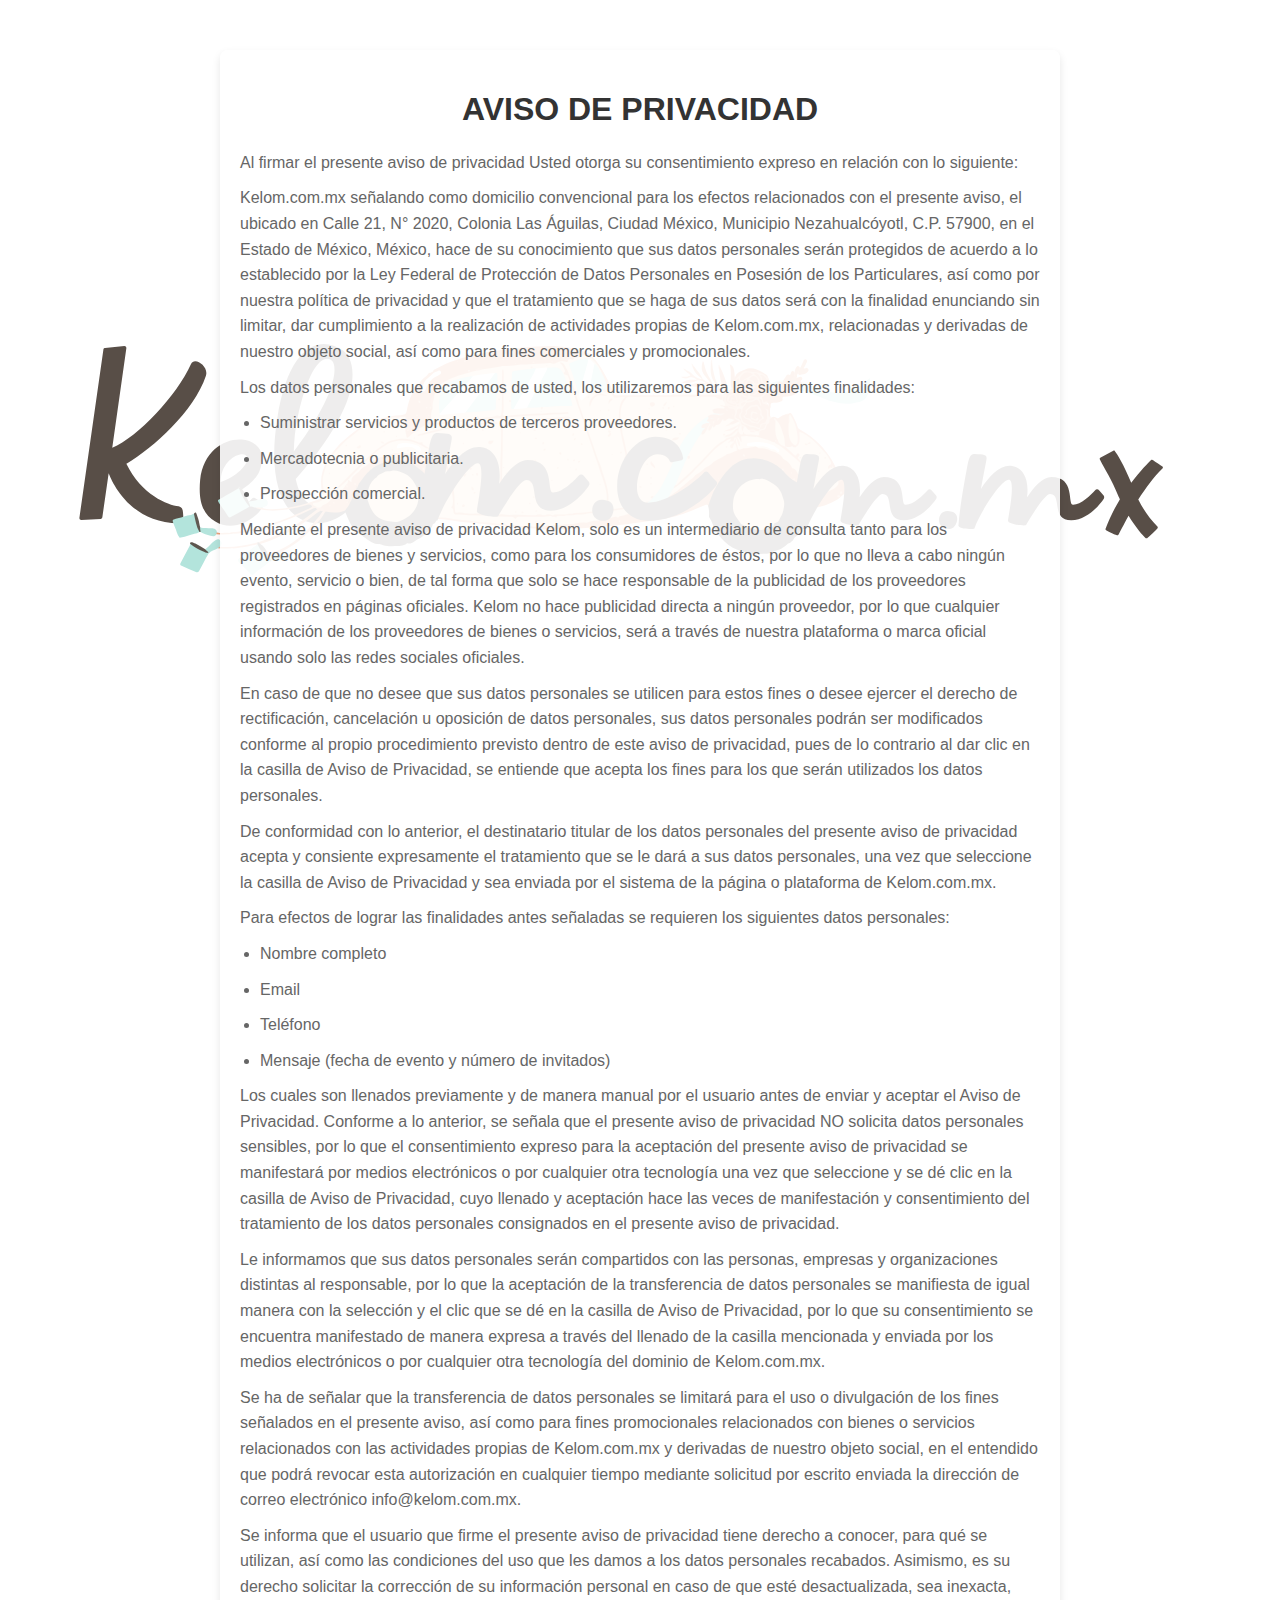
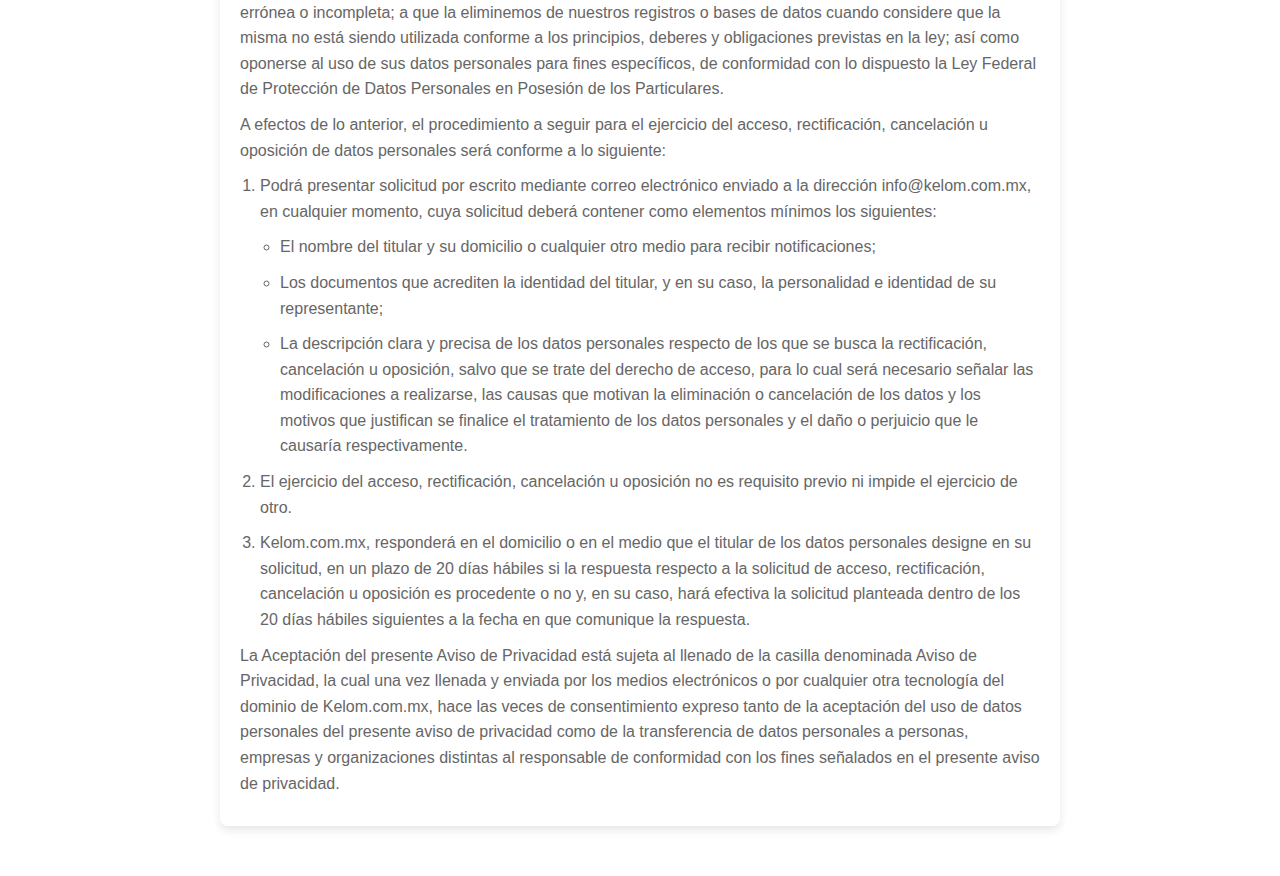
<file: aviso.html>
<!DOCTYPE html>
<html lang="es">
  <head>
    <meta charset="UTF-8" />
    <meta name="viewport" content="width=device-width, initial-scale=1.0" />
    <title>Aviso de Privacidad</title>
    <link rel="stylesheet" href="/css/aviso.css" />
  </head>
  <body>
    <div class="content">
      <h1>AVISO DE PRIVACIDAD</h1>
      <p>
        Al firmar el presente aviso de privacidad Usted otorga su consentimiento
        expreso en relación con lo siguiente:
      </p>
      <p>
        Kelom.com.mx señalando como domicilio convencional para los efectos
        relacionados con el presente aviso, el ubicado en Calle 21, N° 2020,
        Colonia Las Águilas, Ciudad México, Municipio Nezahualcóyotl, C.P.
        57900, en el Estado de México, México, hace de su conocimiento que sus
        datos personales serán protegidos de acuerdo a lo establecido por la Ley
        Federal de Protección de Datos Personales en Posesión de los
        Particulares, así como por nuestra política de privacidad y que el
        tratamiento que se haga de sus datos será con la finalidad enunciando
        sin limitar, dar cumplimiento a la realización de actividades propias de
        Kelom.com.mx, relacionadas y derivadas de nuestro objeto social, así
        como para fines comerciales y promocionales.
      </p>
      <p>
        Los datos personales que recabamos de usted, los utilizaremos para las
        siguientes finalidades:
      </p>
      <ul>
        <li>Suministrar servicios y productos de terceros proveedores.</li>
        <li>Mercadotecnia o publicitaria.</li>
        <li>Prospección comercial.</li>
      </ul>
      <p>
        Mediante el presente aviso de privacidad Kelom, solo es un intermediario
        de consulta tanto para los proveedores de bienes y servicios, como para
        los consumidores de éstos, por lo que no lleva a cabo ningún evento,
        servicio o bien, de tal forma que solo se hace responsable de la
        publicidad de los proveedores registrados en páginas oficiales. Kelom no
        hace publicidad directa a ningún proveedor, por lo que cualquier
        información de los proveedores de bienes o servicios, será a través de
        nuestra plataforma o marca oficial usando solo las redes sociales
        oficiales.
      </p>
      <p>
        En caso de que no desee que sus datos personales se utilicen para estos
        fines o desee ejercer el derecho de rectificación, cancelación u
        oposición de datos personales, sus datos personales podrán ser
        modificados conforme al propio procedimiento previsto dentro de este
        aviso de privacidad, pues de lo contrario al dar clic en la casilla de
        Aviso de Privacidad, se entiende que acepta los fines para los que serán
        utilizados los datos personales.
      </p>
      <p>
        De conformidad con lo anterior, el destinatario titular de los datos
        personales del presente aviso de privacidad acepta y consiente
        expresamente el tratamiento que se le dará a sus datos personales, una
        vez que seleccione la casilla de Aviso de Privacidad y sea enviada por
        el sistema de la página o plataforma de Kelom.com.mx.
      </p>
      <p>
        Para efectos de lograr las finalidades antes señaladas se requieren los
        siguientes datos personales:
      </p>
      <ul>
        <li>Nombre completo</li>
        <li>Email</li>
        <li>Teléfono</li>
        <li>Mensaje (fecha de evento y número de invitados)</li>
      </ul>
      <p>
        Los cuales son llenados previamente y de manera manual por el usuario
        antes de enviar y aceptar el Aviso de Privacidad. Conforme a lo
        anterior, se señala que el presente aviso de privacidad NO solicita
        datos personales sensibles, por lo que el consentimiento expreso para la
        aceptación del presente aviso de privacidad se manifestará por medios
        electrónicos o por cualquier otra tecnología una vez que seleccione y se
        dé clic en la casilla de Aviso de Privacidad, cuyo llenado y aceptación
        hace las veces de manifestación y consentimiento del tratamiento de los
        datos personales consignados en el presente aviso de privacidad.
      </p>
      <p>
        Le informamos que sus datos personales serán compartidos con las
        personas, empresas y organizaciones distintas al responsable, por lo que
        la aceptación de la transferencia de datos personales se manifiesta de
        igual manera con la selección y el clic que se dé en la casilla de Aviso
        de Privacidad, por lo que su consentimiento se encuentra manifestado de
        manera expresa a través del llenado de la casilla mencionada y enviada
        por los medios electrónicos o por cualquier otra tecnología del dominio
        de Kelom.com.mx.
      </p>
      <p>
        Se ha de señalar que la transferencia de datos personales se limitará
        para el uso o divulgación de los fines señalados en el presente aviso,
        así como para fines promocionales relacionados con bienes o servicios
        relacionados con las actividades propias de Kelom.com.mx y derivadas de
        nuestro objeto social, en el entendido que podrá revocar esta
        autorización en cualquier tiempo mediante solicitud por escrito enviada
        la dirección de correo electrónico info@kelom.com.mx.
      </p>
      <p>
        Se informa que el usuario que firme el presente aviso de privacidad
        tiene derecho a conocer, para qué se utilizan, así como las condiciones
        del uso que les damos a los datos personales recabados. Asimismo, es su
        derecho solicitar la corrección de su información personal en caso de
        que esté desactualizada, sea inexacta, errónea o incompleta; a que la
        eliminemos de nuestros registros o bases de datos cuando considere que
        la misma no está siendo utilizada conforme a los principios, deberes y
        obligaciones previstas en la ley; así como oponerse al uso de sus datos
        personales para fines específicos, de conformidad con lo dispuesto la
        Ley Federal de Protección de Datos Personales en Posesión de los
        Particulares.
      </p>
      <p>
        A efectos de lo anterior, el procedimiento a seguir para el ejercicio
        del acceso, rectificación, cancelación u oposición de datos personales
        será conforme a lo siguiente:
      </p>
      <ol>
        <li>
          Podrá presentar solicitud por escrito mediante correo electrónico
          enviado a la dirección info@kelom.com.mx, en cualquier momento, cuya
          solicitud deberá contener como elementos mínimos los siguientes:
          <ul>
            <li>
              El nombre del titular y su domicilio o cualquier otro medio para
              recibir notificaciones;
            </li>
            <li>
              Los documentos que acrediten la identidad del titular, y en su
              caso, la personalidad e identidad de su representante;
            </li>
            <li>
              La descripción clara y precisa de los datos personales respecto de
              los que se busca la rectificación, cancelación u oposición, salvo
              que se trate del derecho de acceso, para lo cual será necesario
              señalar las modificaciones a realizarse, las causas que motivan la
              eliminación o cancelación de los datos y los motivos que
              justifican se finalice el tratamiento de los datos personales y el
              daño o perjuicio que le causaría respectivamente.
            </li>
          </ul>
        </li>
        <li>
          El ejercicio del acceso, rectificación, cancelación u oposición no es
          requisito previo ni impide el ejercicio de otro.
        </li>
        <li>
          Kelom.com.mx, responderá en el domicilio o en el medio que el titular
          de los datos personales designe en su solicitud, en un plazo de 20
          días hábiles si la respuesta respecto a la solicitud de acceso,
          rectificación, cancelación u oposición es procedente o no y, en su
          caso, hará efectiva la solicitud planteada dentro de los 20 días
          hábiles siguientes a la fecha en que comunique la respuesta.
        </li>
      </ol>
      <p>
        La Aceptación del presente Aviso de Privacidad está sujeta al llenado de
        la casilla denominada Aviso de Privacidad, la cual una vez llenada y
        enviada por los medios electrónicos o por cualquier otra tecnología del
        dominio de Kelom.com.mx, hace las veces de consentimiento expreso tanto
        de la aceptación del uso de datos personales del presente aviso de
        privacidad como de la transferencia de datos personales a personas,
        empresas y organizaciones distintas al responsable de conformidad con
        los fines señalados en el presente aviso de privacidad.
      </p>
    </div>
  </body>
</html>
</file>
<file: css/aviso.css>
body {
  margin: 0;
  padding: 0;
  font-family: Arial, sans-serif;
  background: url("/assets/img/portfolio/logoKelom.svg") no-repeat center center
    fixed;
  background-size: cover;
  background-blend-mode: lighten;
}

.content {
  background: rgba(255, 255, 255, 0.9);
  padding: 20px;
  max-width: 800px;
  margin: 50px auto;
  border-radius: 8px;
  box-shadow: 0 4px 8px rgba(0, 0, 0, 0.1);
}

h1 {
  text-align: center;
  color: #333;
}

p,
ul,
ol {
  color: #666;
  line-height: 1.6;
  margin: 10px 0;
}

ul,
ol {
  padding-left: 20px;
}

li {
  margin-bottom: 10px;
}
</file>
